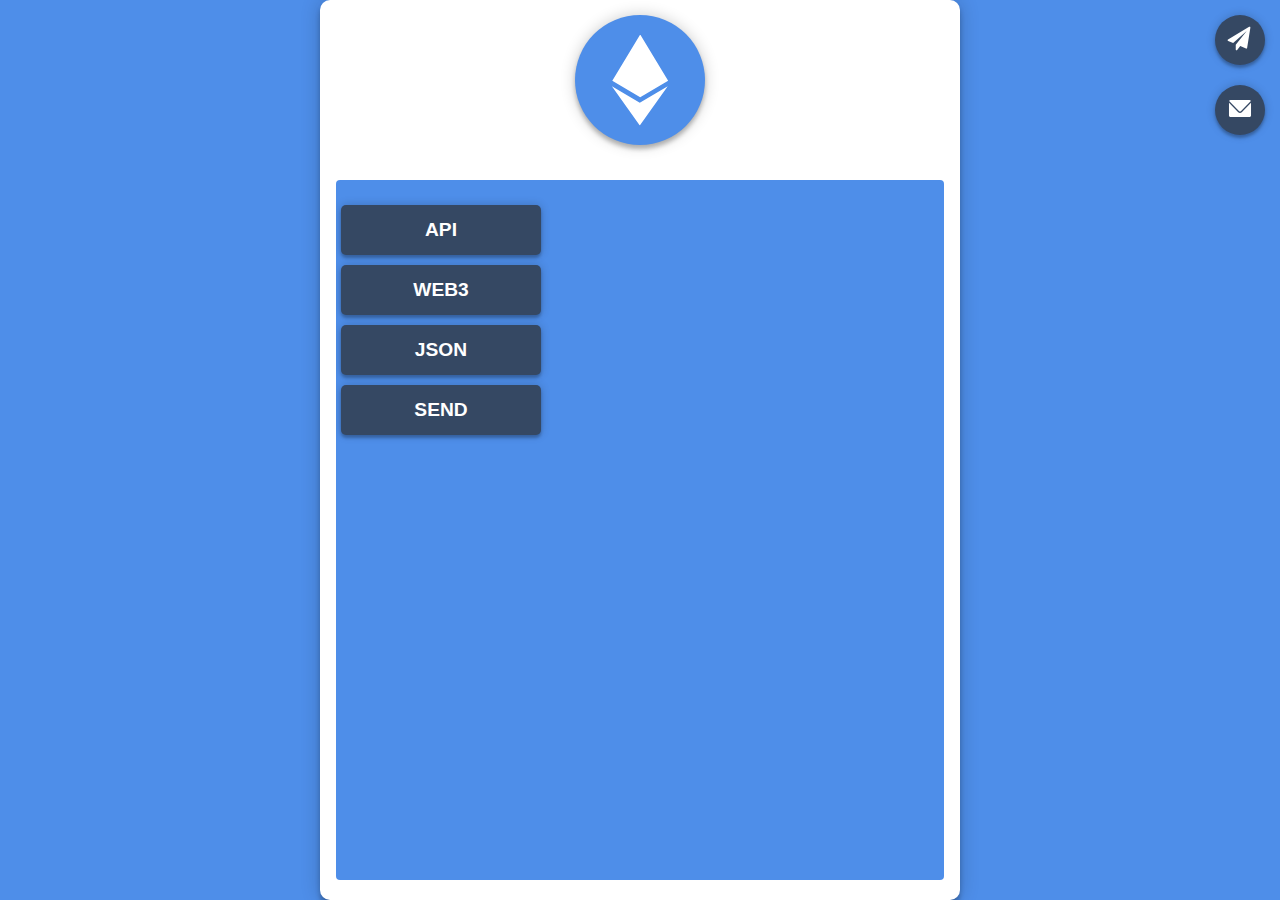
<file: index.html>
<!DOCTYPE html>
<html>
  <head>
    <meta charset="UTF-8">
    <script type="text/javascript" src="js/web3.js"></script>
    <script type="text/javascript" src="js/account.js"></script>
    <script type="text/javascript" src="js/modal.js"></script>
    <script type="text/javascript" src="js/clipboard.js"></script>
    <script type="text/javascript" src="js/dialogJS.js"></script>
    <link rel="stylesheet" type="text/css" href="css/main.css">
    <title>JUNANI WALLET</title>
  </head>

  <body>

    <div class="account_form">
      <div class="account_box">
        <img class="account_img" src="svg/ethereum.svg"/>
      </div>
      <div class="account_address_form">
        <span id="account_address"></span>
        <span id="account_balances"></span>
        <button id="btn_api">API</button>
        <button id="btn_web3">WEB3</button>
        <button id="btn_json">JSON</button>
        <button id="btn_eth">SEND</button>
        <!--label id="label">123</label-->
      </div>
    </div>

    <!--dialog id="eth_form">
      <span id="eth_title">ETH Sender</span>
      <button class="eth_form_close">
          <img id="send_form_close_img" src="svg/close.svg"/>
      </button>
      <input id="eth_address" type="text" placeholder="To Address" maxlength="42">
      <textarea id="eth_contents" type="text" placeholder="How Many" style="resize:none"></textarea>
      <button class="eth">
          <img id="send_img" src="svg/paper-plane-colored.svg"/>
      </button>
    </dialog-->



        <button id="send_modal">
            <img id="send_modal_img" src="svg/paper-plane.svg"/>
        </button>

        <dialog id="send_form">
            <span id="send_title">ETH Smart Contract Messanger</span>
            <button class="send_form_close">
                <img id="send_form_close_img" src="svg/close.svg"/>
            </button>
            <input id="receive_address" type="text" placeholder="To Address" maxlength="42">
            <textarea id="receive_contents" type="text" placeholder="Message Contents" style="resize:none"></textarea>
            <button class="send">
                <img id="send_img" src="svg/paper-plane-colored.svg"/>
            </button>
        </dialog>

        <button id="receive_modal">
            <img id="receive_img" src="svg/post.svg"/>
            <img id="receive_new_img" src="svg/new.svg"/>
        </button>

        <dialog id="receive_form">
            <span id="receive_title">ETH Smart Contract Messanger</span>
            <input id="send_address" type="text" readonly>
            <textarea id="send_contents" type="text" style="resize:none" readonly></textarea>
            <button class="receive_form_close">
                <img id="receive_img" src="svg/check.svg"/>
            </button>
        </dialog>

    </body>
</html>
</file>
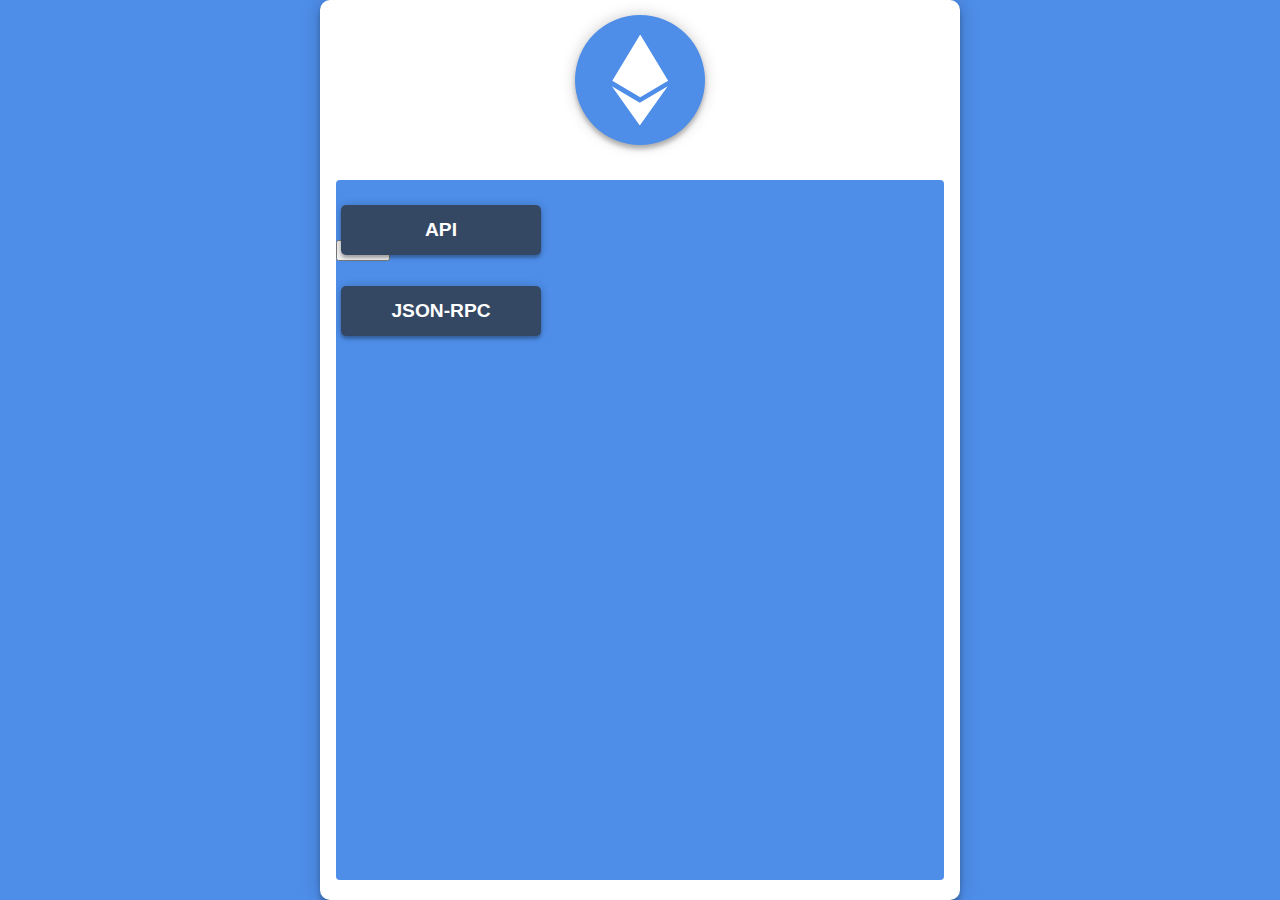
<file: main.html>
<!DOCTYPE html>
<html lang="en" dir="ltr">

  <head>
    <meta charset="utf-8">
    <link rel="stylesheet" href="css/main.css">
    <title>JUNANI WALLET</title>
  </head>

  <body>
    <div class="account_form">
      <div class="account_box">
        <img class="account_img" src="svg/ethereum.svg">
      </div>
      <div class="account_address_form">
        <button id="btn_api">API</button>
        <button id="btn_web">WEB3</button>
        <button id="btn_json">JSON-RPC</button>
      </div>
    </div>
  </body>

</html>
</file>
<file: css/main.css>
::-webkit-input-placeholder {

    font-size: 1.15em;
    font-weight: bolder;
    color:#354863;

    text-align: center;

}

::selection {

    background:transparent;

}

body {

    background-color:#4E8EE9;

}

a {

    color:white;

}

/*
 Message Form Style
*/

#send_modal, #receive_modal {

    display: inline-block;
    background: #354863;

    position: absolute;

    width:50px;
    height:50px;

    border: none;
    border-radius: 100%;

    top:15px;
    right:15px;

    box-shadow: 0 0 10px 0 rgba(0, 0, 0, 0.2), 0 3px 3px 0 rgba(0, 0, 0, 0.24);


}

#btn_api, #btn_web3, #btn_json, #btn_eth {
  display: table;
  background: #354863;

  font-family:sans-serif;
  font-size: 1.2em;
  font-weight: bolder;
  color:white;

  text-align:center;

  position:relative;

  width:200px;
  height:50px;

  border: none;
  border-radius: 5px;

  top:15px;
  right:15px;

  margin-top: 10px;
  margin-left: 20px;

  box-shadow: 0 0 10px 0 rgba(0, 0, 0, 0.2), 0 3px 3px 0 rgba(0, 0, 0, 0.24);

}

#send_modal_img, #send_img{

    position:relative;

    width:70%;
    right:1px;

}


#send_modal:hover, #send_modal:focus, #receive_modal:hover, #receive_modal:focus {

  background:#446CB3;
  cursor: pointer;
  outline:none;
  transition: background 0.07s ease-in;

}

#btn_api:hover, #btn_api:focus, #btn_web3:hover, #btn_web3:focus, #btn_json:hover, #btn_json:focus, #btn_eth.hover, #btn_eth.focus {

  background:#446CB3;
  cursor: pointer;
  outline:none;
  transition: background 0.07s ease-in;

}

#send_modal:active, #receive_modal:active {

  opacity: 1;
  box-shadow: 0 -3px 10px rgba(0, 0, 0, 0.1) inset;

}

#btn_api:active, #btn_web3:active, #btn_json:active, , #btn_eth.active {

  opacity: 1;
  box-shadow: 0 -3px 10px rgba(0, 0, 0, 0.1) inset;

}




#send_form, #receive_form {

  background:#354863;
  width:500px;
  height:400px;

  position:absolute;
  text-align: center;

  top:50%;
  transform: translateY(-50%);

  border:none;
  border-top: 50px solid #fafafa;
  border-radius:5px;

  box-shadow: 0 0 20px 0 rgba(0, 0, 0, 0.2), 0 5px 5px 0 rgba(0, 0, 0, 0.24);

  visibility:hidden;

}

#send_form::backdrop, #receive_form::backdrop {

  position: fixed;
  background-color: rgba(0, 0, 0, 0.5);

}

#send_title, #receive_title {

    font-family:sans-serif;
    font-size: 1.35em;
    font-weight: bolder;
    color:#354863;

    border-color:transparent;
    background:transparent;

    position:absolute;
    width:100%;

    top:-9.5%;
    left:51%;

    transform: translateX(-50%);
}

.send_form_close {

    background:transparent;

    position:absolute;

    width:30px;
    height:30px;

    top:-11%;
    right:0%;

    border:none;
    outline:none;
    border-radius:100%;

}

#send_form_close_img {

    position:relative;
    width:100%;

    border:none;

}

#send_address, #receive_address {

    background:#fafafa;
    color:#354863;

    font-family:sans-serif;
    font-size: 1.0em;
    font-weight: bolder;

    width:100%;
    height:10%;

    text-align:center;

    border-radius:4px;
    border-color:transparent;
    box-shadow: 0 0 210px 0 rgba(0, 0, 0, 0.2), 0 5px 5px 0 rgba(0, 0, 0, 0.24);

}

#send_contents, #receive_contents {

    background:#fafafa;
    color:#354863;

    font-family:sans-serif;
    font-size: 1.0em;
    font-weight: bolder;

    position:relative;

    width:100%;
    height:70%;

    top:2.5%;

    border-radius:4px;
    border-color:transparent;

    box-shadow: 0 0 20px 0 rgba(0, 0, 0, 0.2), 0 5px 5px 0 rgba(0, 0, 0, 0.24);

}

.send, .receive_form_close {

    display: inline-block;
    background: white;

    position:absolute;

    width:50px;
    height:50px;

    border: none;
    border-radius: 100%;

    bottom:2.5%;
    transform: translateX(-50%);
    box-shadow: 0 0 20px 0 rgba(0, 0, 0, 0.2), 0 5px 5px 0 rgba(0, 0, 0, 0.24);

    outline:none;

}

#receive_modal {

    top:85px;
    right:15px;

}

#receive_new_img{

    display:none;
    position:absolute;
    width:45%;

    top:-5px;
    right:-5px;

}

#receive_img{

    position:relative;

    width:90%;

}

/*
 Account Form Style
*/

.account_form {

    width:50%;
    height:900px;
    background:white;

    position:absolute;

    top:50%;
    left:50%;

    margin-top:-450px;
    margin-left:-25%;

    border-radius:10px;
    box-shadow: 0 0 20px 0 rgba(0, 0, 0, 0.2), 0 5px 5px 0 rgba(0, 0, 0, 0.24);

}

.account_box {

    background:#4E8EE9;

    width:130px;
    height:130px;

    position:relative;

    top:5%;
    left:50%;

    margin-top:-30px;
    margin-left:-65px;

    border-radius:100%;
    box-shadow: 0 0 15px 0 rgba(0, 0, 0, 0.2), 0 4px 4px 0 rgba(0, 0, 0, 0.24);

}

.account_img {

    width:70%;

    position:relative;

    top:50%;
    left:50%;

    transform:translate(-50%,-50%);

}

.account_address_form {

    background:#4E8EE9;

    width:95%;
    height:700px;

    position:absolute;

    top:20%;
    left:50%;

    transform: translateX(-50%);

    border-radius: 4px;

    overflow: hidden;

}

#account_address {

    font-family:sans-serif;
    font-size: 1.15em;
    font-weight: bolder;
    color:white;

    border-color:transparent;
    background:transparent;

    position:absolute;

    width:100%;
    top:50%;
    text-align:center;

}

#account_balances {

    font-family:sans-serif;
    font-size: 3.25em;
    font-weight: bolder;
    color:white;
    position:absolute;


    top:75%;
    left:50%;
    transform: translateX(-50%);

}

#account_no_address {

    font-family:sans-serif;
    font-size: 1.2em;
    font-weight: bolder;
    color:white;

    text-align:center;

    position:absolute;
    width: 100%;

    top:50%;
    left:50%;
    transform: translateX(-50%);

    z-index: -1;

}

#label {
  font-family:sans-serif;
  font-size: 1.2em;
  font-weight: bolder;
  color:white;

  text-align:center;

  position:absolute;
  width:100%;

  top:30%;
  left:50%;
  transform:  translateX(-50%);

  z-index: -1;
}
</file>
